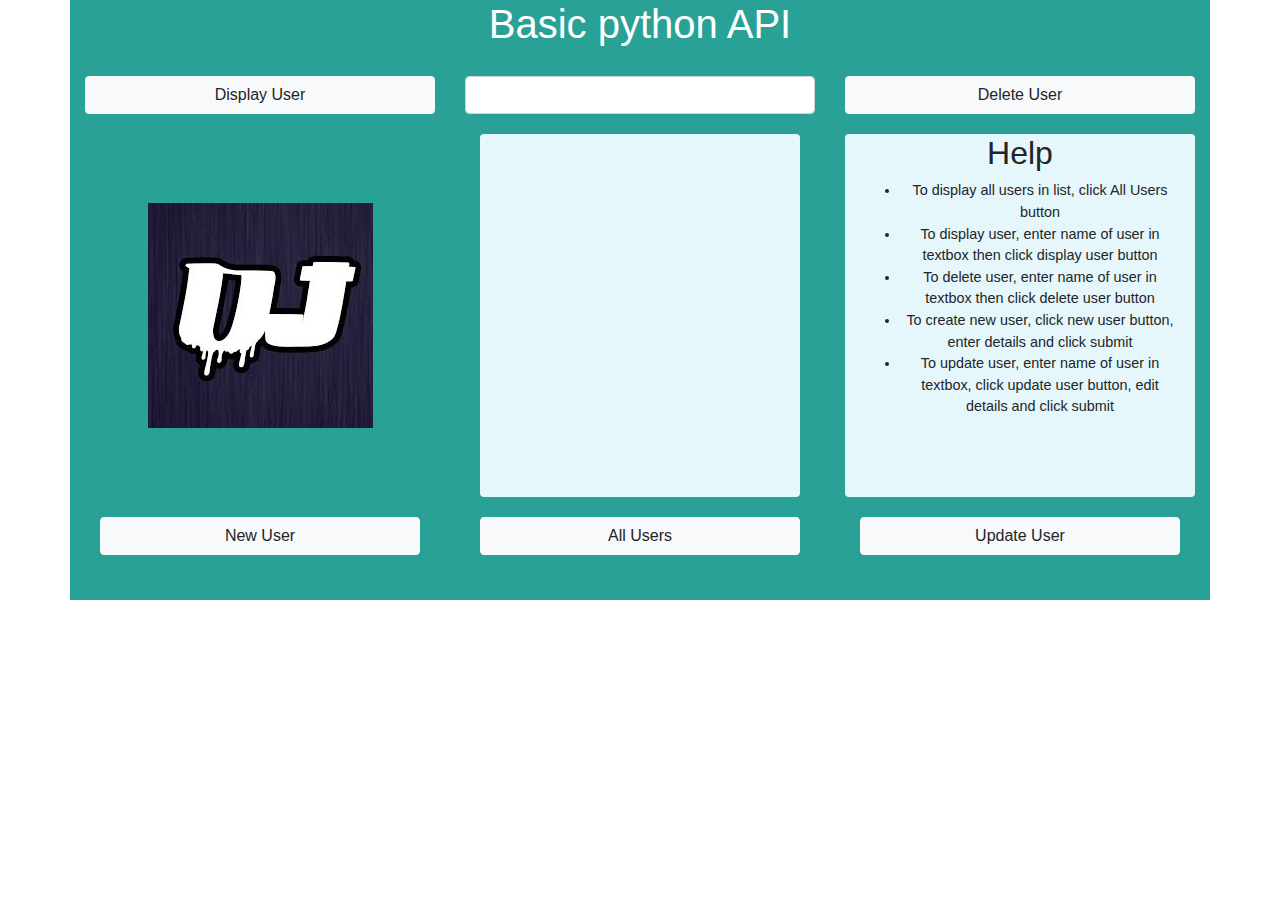
<file: webpage/index.html>
<!DOCTYPE html>
<html lang="en">
<head>
    <meta charset="UTF-8">
    <meta name="viewport" content="width=device-width, initial-scale=1.0">
    <meta http-equiv="X-UA-Compatible" content="ie=edge">
    <link rel="stylesheet" href="https://stackpath.bootstrapcdn.com/bootstrap/4.3.1/css/bootstrap.min.css" integrity="sha384-ggOyR0iXCbMQv3Xipma34MD+dH/1fQ784/j6cY/iJTQUOhcWr7x9JvoRxT2MZw1T" crossorigin="anonymous">
    <script src="https://code.jquery.com/jquery-3.3.1.slim.min.js" integrity="sha384-q8i/X+965DzO0rT7abK41JStQIAqVgRVzpbzo5smXKp4YfRvH+8abtTE1Pi6jizo" crossorigin="anonymous"></script>
    <script src="https://cdnjs.cloudflare.com/ajax/libs/popper.js/1.14.7/umd/popper.min.js" integrity="sha384-UO2eT0CpHqdSJQ6hJty5KVphtPhzWj9WO1clHTMGa3JDZwrnQq4sF86dIHNDz0W1" crossorigin="anonymous"></script>
    <script src="https://stackpath.bootstrapcdn.com/bootstrap/4.3.1/js/bootstrap.min.js" integrity="sha384-JjSmVgyd0p3pXB1rRibZUAYoIIy6OrQ6VrjIEaFf/nJGzIxFDsf4x0xIM+B07jRM" crossorigin="anonymous"></script>
    <script src="js/app.js"></script>
    <link rel="stylesheet" href="css/main.css">
    <title>Basic Python Api Webpage</title>
</head>
<body>
    <div class="container background">
            <div class="modal fade" id="UserModal" tabindex="-1" role="dialog" aria-labelledby="exampleModalCenterTitle" aria-hidden="true">
                    <div class="modal-dialog modal-dialog-centered" role="document">
                      <div class="modal-content">
                        <div class="modal-header">
                          <h5 class="modal-title" id="ModalTitle">Modal title</h5>
                          <button type="button" class="close" data-dismiss="modal" aria-label="Close">
                            <span aria-hidden="true">&times;</span>
                          </button>
                        </div>
                        <div class="modal-body container-fluid">
                          <div class="row">
                            <div class="col-sm-2"></div>
                            <div class="col-sm-8">
                                <p>Name</p>
                                <input type="text" class="form-control" id="modalName">
                                <hr>
                                <p>Age</p>
                                <input type="text" class="form-control" id="modalAge">
                                <hr>
                                <p>Job</p>
                                <input type="text" class="form-control" id="modalJob">    
                            </div>
                            <div class="col-sm-2"></div>
                          </div>
                        </div>
                        <div class="modal-footer">
                          <button type="button" class="btn btn-primary" id="ModalSubmitBtn" >Submit</button>
                        </div>
                      </div>
                    </div>
                  </div>
        <div class="row">
            <div class="col-sm-12">
                <h1 class="title">Basic python API</h1>
            </div>
        </div>
        <div class="row">
            <div class="col-sm-4">
                <button id="displaybtn" type="button" class="btn btn-light">Display User</button>
            </div>
            <div class="col-sm-4">
                <input type="text" class="form-control" id="user">
            </div>
            <div class="col-sm-4">
                <button id="deletebtn" type="button" class="btn btn-light">Delete User</button>
            </div>
        </div>
        <div class="row">
            <div class="col-sm-4">
                <div class="container-fluid">
                    <div class="row">
                        <div class="col-sm-12">
                            <a href="https://github.com/JustDjames">
                              <img class="lower" src="images/dj_logo.jpeg" alt="My Github" class="rounded">
                            </a>  
                        </div>
                    </div>
                    <div class="row">
                        <div class="col-sm-12">
                            <button id="newbtn" type="button" class="btn btn-light lower">New User</button>
                        </div>
                    </div>
                </div>
            </div>
            <div class="col-sm-4">
                <div class="container-fluid">
                    <div class="row">
                        <div class="col-sm-12">
                            <div class="txt rounded" id="result"></div>
                        </div>
                    </div>
                    <div class="row">
                        <div class="col-sm-12">
                            <button id="allbtn" type="button" class="btn btn-light ">All Users</button>
                        </div>
                    </div>
                </div>
            </div>
            <div class="col-sm-4">
                <div class="container-fluid">
                    <div class="row">
                        <div class="col-sm-12 txt rounded center" id="help">
                            <h2>Help</h2>
                            <ul>
                                <li>To display all users in list, click All Users button </li>
                                <li>To display user, enter name of user in textbox then click display user button</li>
                                <li>To delete user, enter name of user in textbox then click delete user button</li>
                                <li>To create new user, click new user button, enter details and click submit</li>
                                <li>To update user, enter name of user in textbox, click update user button, edit details and click submit</li>
                            </ul>
                        </div>
                    </div>
                    <div class="row">
                        <div class="col-sm-12">
                                <button id="updatebtn" type="button" class="btn btn-light">Update User</button>
                        </div>
                    </div>
                </div>
            </div>
        </div>
    </div>
</body>
</html>
</file>
<file: webpage/css/main.css>
div{
    text-align: center;
}

.background{
    background-color: rgb(41, 161, 151);
    height: 600px;
}

.title{
    color: rgb(255, 255, 255);
    text-align: center;
}

.btn{
    text-align: center;
    width: 100%;
}

.txt{
    background-color: rgb(229, 247, 250);
}

.row{
    padding-bottom: 20px;
}

.lower{
    margin-top: 69px;
}

#user{
    padding-top: 10px;
}

#result{
    overflow-y : auto;
    width: 100%;
    height: 363px;
}

#help{
    height: 363px;
}

#help li{
    font-size: 0.9rem;
}
</file>
